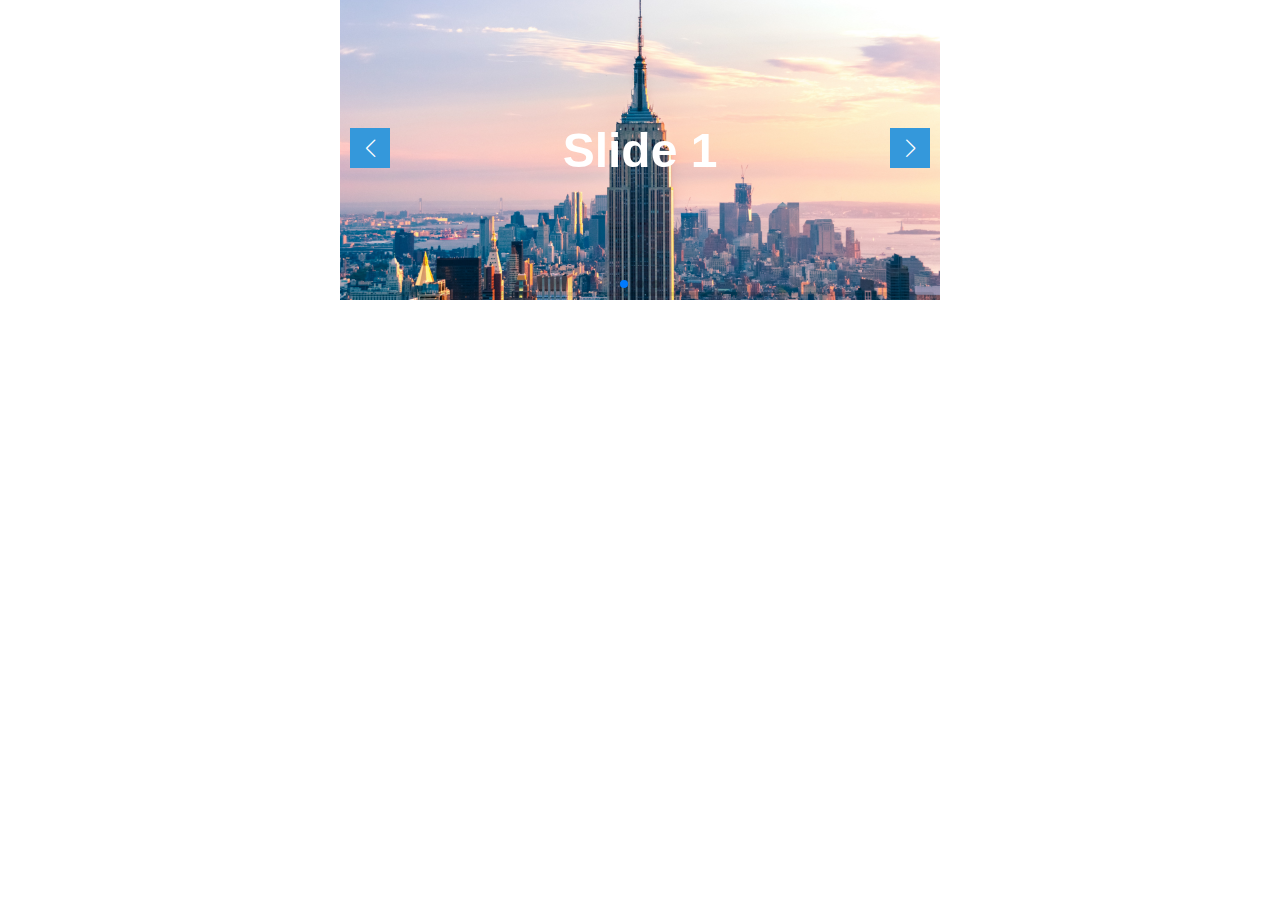
<file: Carousel Sections/Swiper Carousel/index.html>
<!DOCTYPE html>
<html lang="en">
  <head>
    <meta charset="UTF-8" />
    <meta name="viewport" content="width=device-width, initial-scale=1.0" />
    <link
      rel="stylesheet"
      href="https://cdn.jsdelivr.net/npm/swiper@11/swiper-bundle.min.css"
    />
    <link rel="stylesheet" href="style.css" />
    <title></title>
  </head>
  <body>





<!-- Slider main container -->
<div class="swiper">
    <!-- Additional required wrapper -->
    <div class="swiper-wrapper">
      <!-- Slides -->
      <div class="swiper-slide" style="background-image: url('./img1.jpg');">Slide 1</div>
      <div class="swiper-slide" style="background-image: url('./img2.jpg');">Slide 2</div>
      <div class="swiper-slide" style="background-image: url('./img3.jpg');">Slide 3</div>
    </div>
    <!-- If we need pagination -->
    <div class="swiper-pagination"></div>
  
    <!-- If we need navigation buttons -->
    <div class="swiper-button-prev"></div>
    <div class="swiper-button-next"></div>
  
    <!-- If we need scrollbar -->
    <div class="swiper-scrollbar"></div>
  </div>











    <!-- JavaScript -->
    <script src="https://cdn.jsdelivr.net/npm/swiper@11/swiper-bundle.min.js"></script>
    <script src="./script.js"></script>
  </body>
</html>
</file>
<file: Carousel Sections/Swiper Carousel/style.css>
*   {
    margin: 0;
    padding: 0;
    box-sizing: border-box;
    font-family: 'Roboto', sans-serif;
}

.swiper {
    width: 600px;
    height: 300px;
  }
  .swiper-wrapper   {
    width: 100%;
    height: 100%;
  }
  .swiper-slide {
    width: 100%;
    height: 100%;
    display: flex;
    justify-content: center;
    align-items: center;
    background-size: cover;
    background-position: center;
    background-repeat: no-repeat;
    font-size: 3rem;
    font-weight: 800;
    color: #fff;
  }
  .swiper {}
  .swiper-wrapper {}
  .swiper-slide {}
  .swiper-button-prev,
  .swiper-button-next    {
      /* Set the desired width and height */
      width: 40px;
      height: 40px;
  
      /* You can also customize other styles like background color, font size, etc. */
      background-color: #3498db;
      color: #fff;
      /* Add any other styles you want */
  }
  .swiper-button-prev:after,
  .swiper-button-next:after    {
    font-size: 18px;
  }
  .swiper-pagination-bullet {}
  .swiper-pagination-bullet-active {}
  .swiper-pagination-bullet-active:after {}
  .swiper-pagination-bullet:after {}
  .swiper-pagination-progressbar {}
  















  /* 
  
  
  
  
  
  
  
    .swiper {}
  .swiper-wrapper {}
  .swiper-slide {}
  .swiper-button-prev,
  .swiper-button-next    {}
  .swiper-button-prev:after,
  .swiper-button-next:after    {}
  .swiper-pagination-bullet {}
  .swiper-pagination-bullet-active {}
  .swiper-pagination-bullet-active:after {}
  .swiper-pagination-bullet:after {}
  .swiper-pagination-progressbar {}
  

  
  
  
  
  
  
  
  */
</file>
